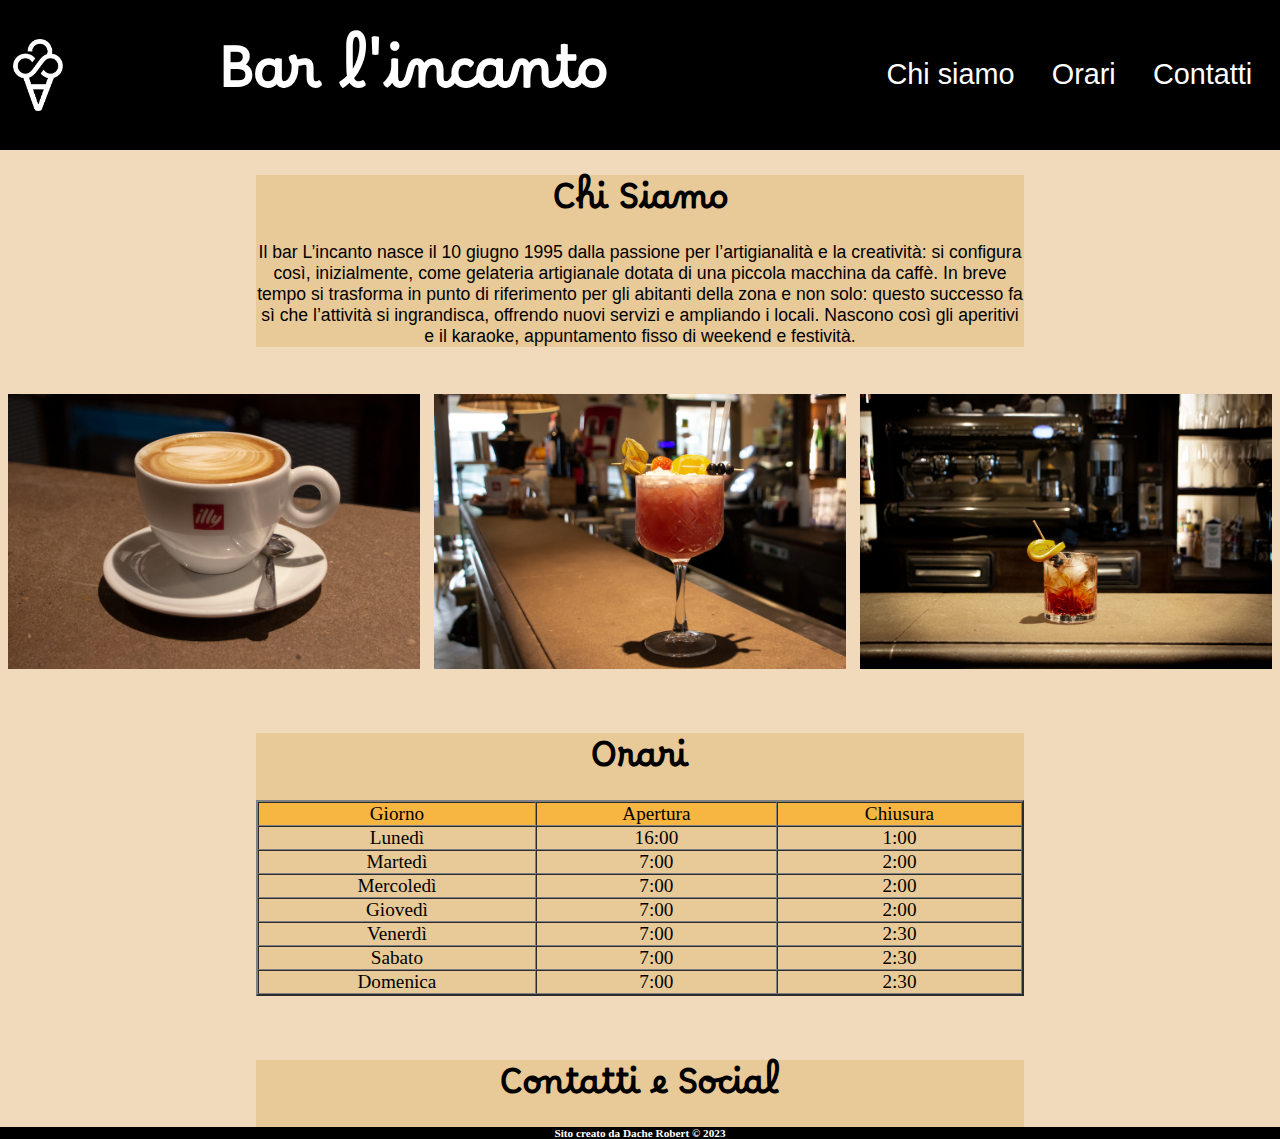
<file: incanto/index.html>
<!DOCTYPE html>
<html>
    <head>
        <meta charset="utf-8">
        <meta lang="it">
        <link rel="stylesheet" type="text/css" href="stile.css">
        <title>Bar Ristorante L'incanto</title>
    </head>
    <body>
        <header id="navigazione">

            <img src="immagini/logo.png" alt="logo" width="4%" id="logo">

            <h1 id="nome">Bar l'incanto</h1>
            <nav>
                <ul id="lista">
                    <a href="#siamo">
                        <li class="colore_lista">Chi siamo</li>
                    </a>
                    <a href="#orari">
                        <li class="colore_lista">Orari</li>
                    </a>
                    <a href="#contatti">
                        <li class="colore_lista">Contatti</li>
                    </a>
                </ul>
            </nav>
        </header>
        <div id="contenuto">
            <div id="quadrato1">
                <h2 id="siamo">Chi Siamo</h2>
                <p class="testo">Il bar L’incanto nasce il 10 giugno 1995 dalla passione per l’artigianalità e
                    la creatività: si configura così, inizialmente, come gelateria artigianale
                    dotata di una piccola macchina da caffè. In breve tempo si trasforma in punto di
                    riferimento per gli abitanti della zona e non solo: questo successo fa sì che
                    l’attività si ingrandisca, offrendo nuovi servizi e ampliando i locali. Nascono
                    così gli aperitivi e il karaoke, appuntamento fisso di weekend e festività.</p>
            </div>
            <div id="immagini1">
                
            <table>
                <tr>
                    <td><img src="immagini/caffe.jpg" alt="caffe" width="%"></td>
                    <td><img src="immagini/cocktail_analcolico.jpg" alt="cocktail_analcolico" width="35%"></td>
                    <td><img src="immagini/negroni.jpg" alt="negroni" width="35%"></td>
                </tr>
            </table>
        </div>
            <div id="tabella">
                <h2 id="orari">Orari</h2>
                <!-- Lunedì: 16.00-1.00 Martedì-Giovedì : 7.00-2.00 Venerdì-Domenica: 7.00-2.30
                -->
                <table border="2" cellpadding="8" cellspacing="0" width="100%">
                    <tr colspan="2" align="center" bgcolor="#f7b541">
                        <td>Giorno</td>
                        <td>Apertura</td>
                        <td>Chiusura</td>
                    </tr>
                    <tr colspan="2" align="center">
                        <td>Lunedì</td>
                        <td>16:00</td>
                        <td>1:00</td>
                    </tr>
                    <tr colspan="2" align="center">
                        <td>Martedì</td>
                        <td>7:00</td>
                        <td>2:00</td>
                    </tr>
                    <tr colspan="2" align="center">
                        <td>Mercoledì</td>
                        <td>7:00</td>
                        <td>2:00</td>
                    </tr>
                    <tr colspan="2" align="center">
                        <td>Giovedì</td>
                        <td>7:00</td>
                        <td>2:00</td>
                    </tr>
                    <tr colspan="2" align="center">
                        <td>Venerdì</td>
                        <td>7:00</td>
                        <td>2:30</td>
                    </tr>
                    <tr colspan="2" align="center">
                        <td>Sabato</td>
                        <td>7:00</td>
                        <td>2:30</td>
                    </tr>
                    <tr colspan="2" align="center">
                        <td>Domenica</td>
                        <td>7:00</td>
                        <td>2:30</td>
                    </tr>
                </table>
            </div>
            <div id="quadrato2">
                <h2 id="contatti">Contatti e Social</h2>
            </div>
        </div>
        <footer>
            <h6 id="testo-footer">Sito creato da Dache Robert &copy; 2023</h6>
        </footer>
    </body>
</html>
</file>
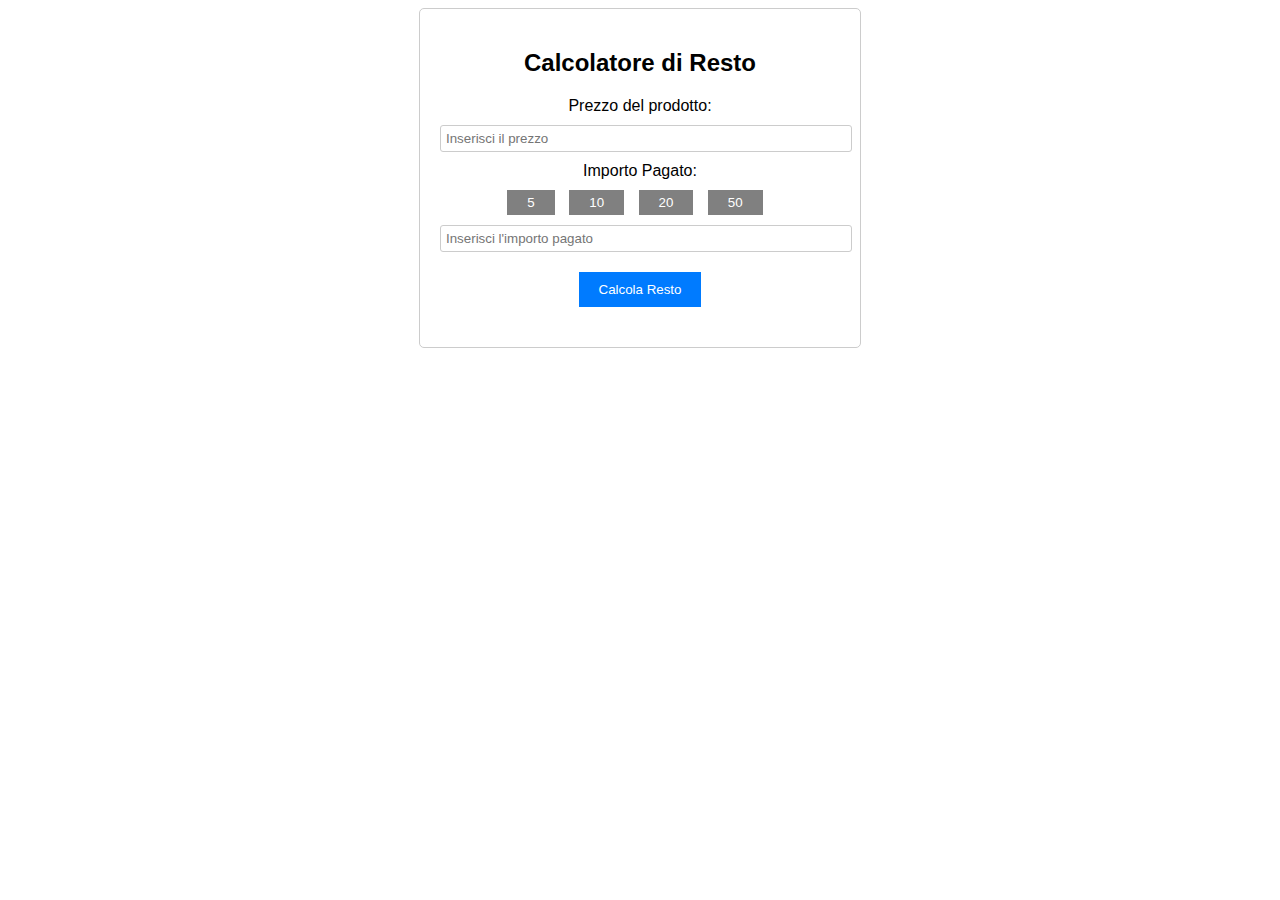
<file: incanto/sito mi/cassa.html>
<!DOCTYPE html>
<html>
<head>
    <title>Calcolatore di Resto</title>
    <style>
        body {
            font-family: Arial, sans-serif;
            text-align: center;
        }

        .container {
            max-width: 400px;
            margin: 0 auto;
            padding: 20px;
            border: 1px solid #ccc;
            border-radius: 5px;
        }

        .input-label {
            display: block;
            margin-bottom: 10px;
        }

        .input-field {
            width: 100%;
            padding: 5px;
            margin-bottom: 10px;
            border: 1px solid #ccc;
            border-radius: 3px;
        }

        .quick-amount {
            background-color: gray;
            color: #fff;
            border: none;
            padding: 5px 20px;
            cursor: pointer;
            margin-right: 10px;
            margin-bottom: 10px;
        }

        #calculate-button {
            background-color: #007bff;
            color: #fff;
            border: none;
            margin-top: 10px;
            padding: 10px 20px;
            cursor: pointer;
        }

        #result {
            margin-top: 20px;
            font-weight: bold;
        }
    </style>
</head>
<body>
    <div class="container">
        <h2>Calcolatore di Resto</h2>
        <label class="input-label" for="price">Prezzo del prodotto:</label>
        <input class="input-field" type="number" id="price" placeholder="Inserisci il prezzo" step="0.01" required>

        <label class="input-label" for="amount-paid">Importo Pagato:</label>
        <div>
            <button class="quick-amount" data-amount="5">5</button>
            <button class="quick-amount" data-amount="10">10</button>
            <button class="quick-amount" data-amount="20">20</button>
            <button class="quick-amount" data-amount="50">50</button>
        </div>
        <input class="input-field" type="number" id="amount-paid" placeholder="Inserisci l'importo pagato" step="0.01" required>

        <button id="calculate-button">Calcola Resto</button>

        <p id="result"></p>
    </div>

    <script>
        document.getElementById("calculate-button").addEventListener("click", function() {
            const price = parseFloat(document.getElementById("price").value);
            const amountPaid = parseFloat(document.getElementById("amount-paid").value);

            if (!isNaN(price) && !isNaN(amountPaid)) {
                const change = amountPaid - price;
                if (change >= 0) {
                    document.getElementById("result").textContent = `Resto: \u20AC${change.toFixed(2)}`;
                } else {
                    document.getElementById("result").textContent = "L'importo pagato è insufficiente.";
                }
            } else {
                document.getElementById("result").textContent = "Inserisci un prezzo e un importo validi.";
            }
        });

        // Aggiungi gestione per i pulsanti di importo rapido
        const quickAmountButtons = document.querySelectorAll(".quick-amount");
        quickAmountButtons.forEach(function(button) {
            button.addEventListener("click", function() {
                const amount = parseFloat(button.getAttribute("data-amount"));
                document.getElementById("amount-paid").value = amount.toFixed(2);
            });
        });
    </script>
</body>
</html>
</file>
<file: incanto/stile.css>
@font-face {
    font-family: "borel";
    src: url(font/Borel-Regular.ttf) format("truetype");
}

*{
    /*il tutto per non avere bordi bianchi intorno al nero*/
    box-sizing: border-box;
    margin: 0;
    padding: 0;		
}

html{
    scroll-behavior: smooth;
    background-color: rgb(241, 217, 187);
   /* cursor: url(immagini/logo.png), auto; */
}
#navigazione {
    display: flex;  /*così funziona su tutti i display*/
    background-color: black;
    justify-content: flex-end;  /*tutto che va verso destra*/
	align-items: center;    /*oggetti centrali perchè si*/
    padding: 0.5% 1%; /*distanza tra il bordo e le scritte o immagini*/
    position: sticky;
    top: 0;
    
    
}

a {
    text-decoration: none;
}
#logo {
    margin-right: auto; /*logo a sinistra perchè fa figo */
    
}

#nome{
    margin-top: 2%;
    color: white;
    margin-right: 21%;
    font-size: 350%;
    font-family: "borel" , sans-serif;
}

nav li{
	display: inline;
	padding: 0 15px;
    font-family: 'Gill Sans', 'Gill Sans MT', Calibri, 'Trebuchet MS', sans-serif;
    color: white;
    
}

#lista {
    font-size: 180%;
    list-style: none;
    
}

#quadrato1, #tabella, #quadrato2{
    background-color: rgba(223, 186, 118, 0.5);
    margin-left: 20%;
    margin-right: 20%;
    margin-top: 2%;
    text-align: center;
}
#tabella{
    margin-bottom: 5%;
}
#siamo, #orari, #contatti{
    font-family: "borel";
    font-size: 210%;
    
}
td {
    font-size: larger;
}
.colore_lista:hover{
    color: rgb(81, 85, 88);
}
.testo{
    font-size: 110%;
    font-family:Verdana, Geneva, Tahoma, sans-serif;
}

#immagini1 {
    text-align: center;
    margin-top: 3%;
    margin-bottom: 4%;
    overflow: hidden;
    
}
#immagini1 table {
    width: 100%;
}

#immagini1 img {
    width: 100%;
}

#immagini1 td {
    width: 33.33%;
    padding: 0.5%;
}

footer {
    /*position:fixed;*/
    display: flex;  
    background-color: black;
    justify-content: center;
	bottom: 0;
     width: 100%;
}
#testo-footer{
    color: white;
    font-size: 70%;
}
</file>
